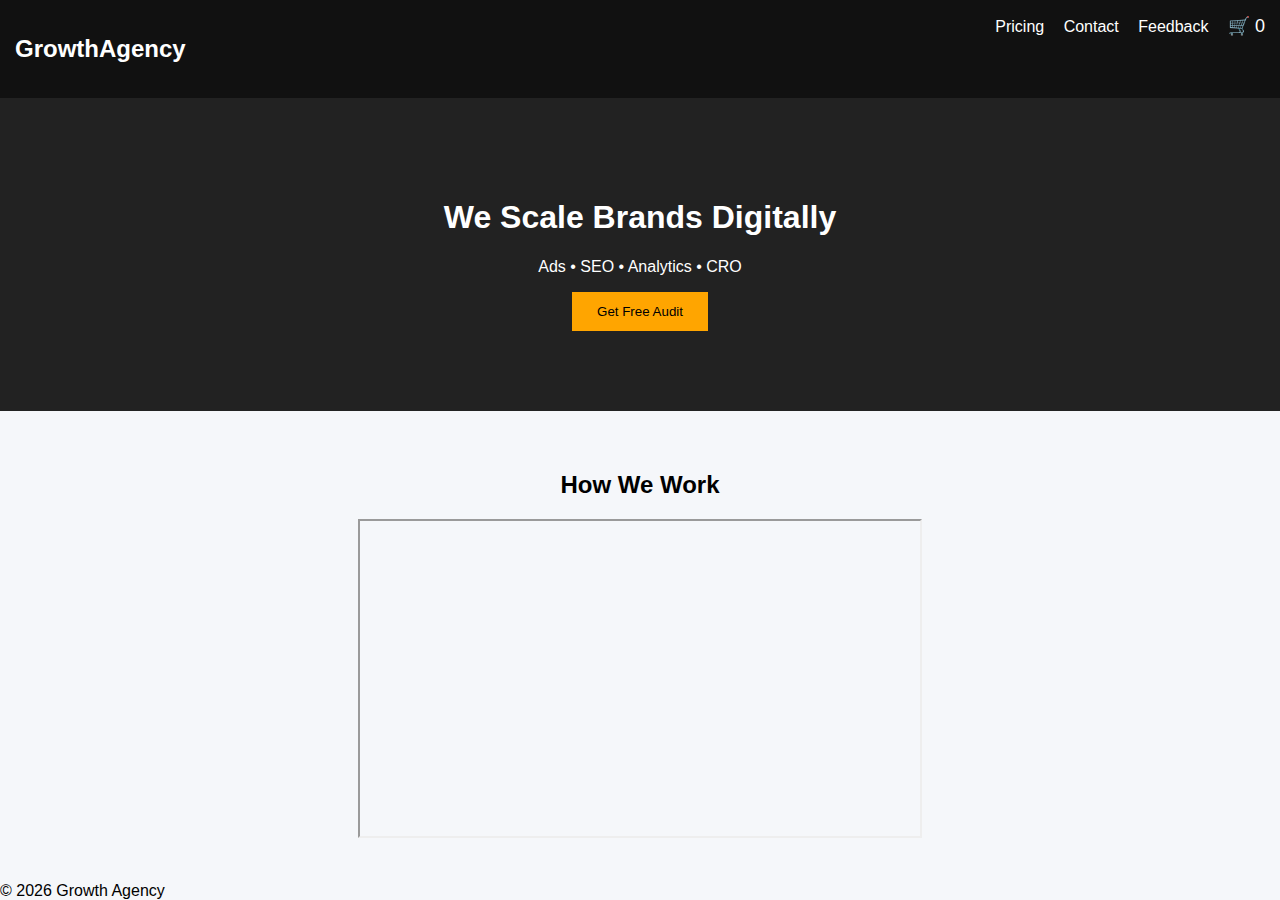
<file: index.html>
<!DOCTYPE html>
<html lang="en">
<head>
  <meta charset="UTF-8">
  <title>Growth Agency</title>
  <meta name="viewport" content="width=device-width, initial-scale=1">

  <!-- GTM HEAD CODE HERE -->

  <link rel="stylesheet" href="css/style.css">
</head>
<body>

<!-- GTM BODY CODE HERE -->

<header class="nav">
  <h2>GrowthAgency</h2>
  <nav>
    <a href="pricing.html">Pricing</a>
    <a href="lead.html">Contact</a>
    <a href="feedback.html">Feedback</a>
    <span class="cart">🛒 <span id="cart-count">0</span></span>
  </nav>
</header>

<section class="hero">
  <h1>We Scale Brands Digitally</h1>
  <p>Ads • SEO • Analytics • CRO</p>
  <button class="cta" data-cta="hero">Get Free Audit</button>
</section>

<section class="video">
  <h2>How We Work</h2>
  <iframe width="560" height="315"
    src="https://www.youtube.com/embed/dQw4w9WgXcQ"
    allowfullscreen></iframe>
</section>

<footer>© 2026 Growth Agency</footer>

<script src="js/main.js"></script>
</body>
</html>
</file>
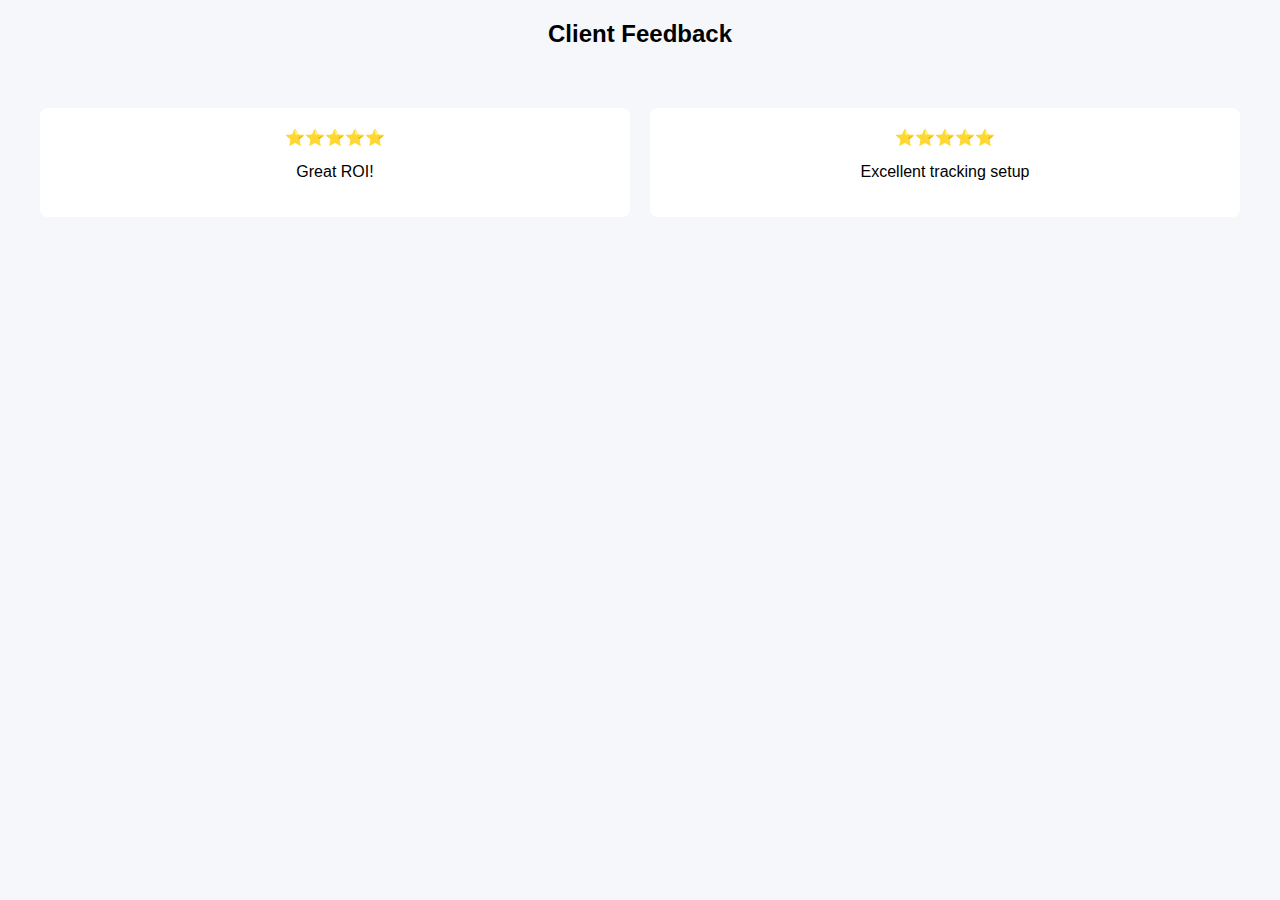
<file: feedback.html>
<!DOCTYPE html>
<html>
<head>
  <title>Feedback</title>
  <link rel="stylesheet" href="css/style.css">
</head>
<body>

<h2 class="center">Client Feedback</h2>

<section class="grid">
  <div class="card">⭐⭐⭐⭐⭐<p>Great ROI!</p></div>
  <div class="card">⭐⭐⭐⭐⭐<p>Excellent tracking setup</p></div>
</section>

</body>
</html>
</file>
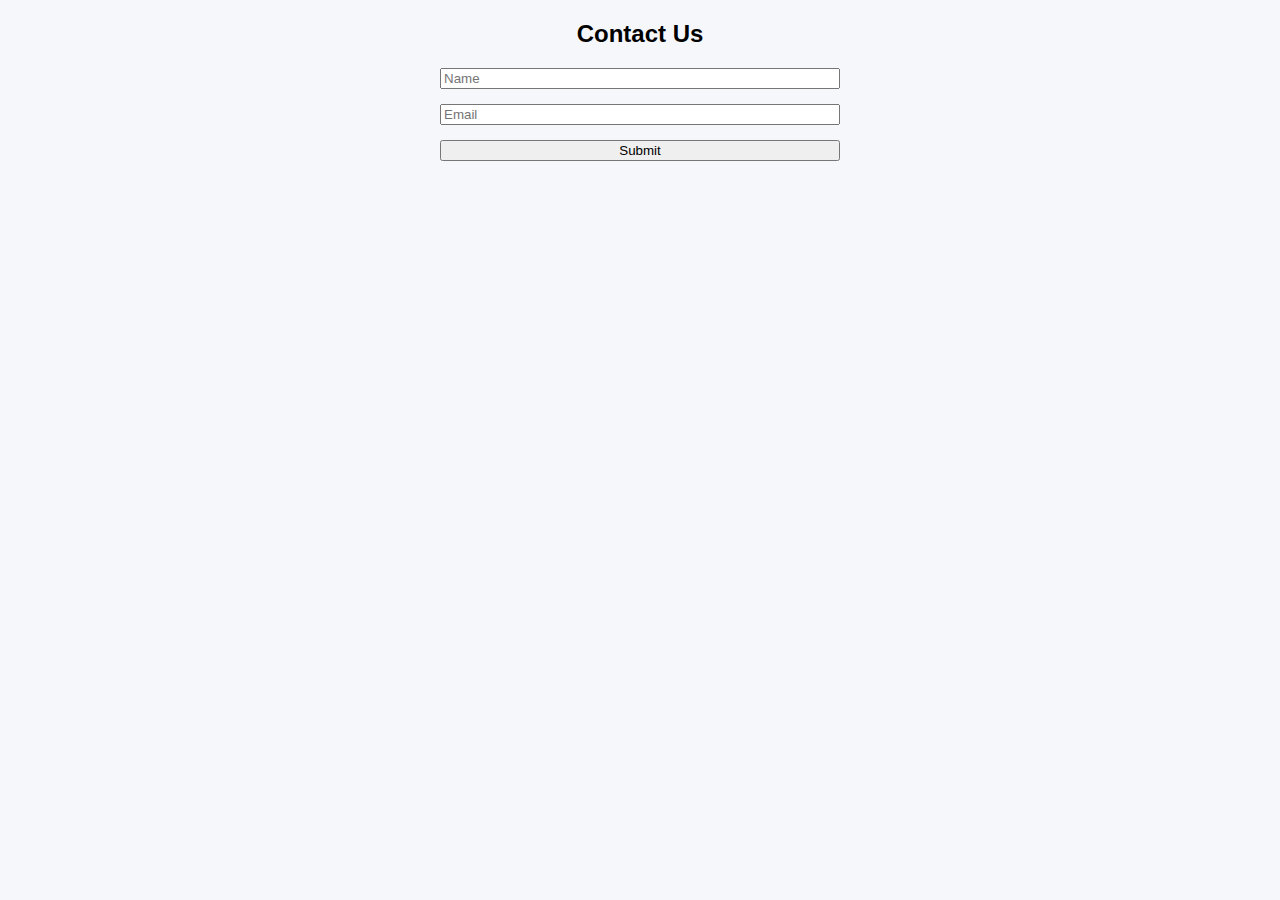
<file: lead.html>
<!DOCTYPE html>
<html>
<head>
  <title>Lead Form</title>
  <link rel="stylesheet" href="css/style.css">
</head>
<body>

<h2 class="center">Contact Us</h2>

<form id="lead-form" class="form">
  <input type="text" required placeholder="Name">
  <input type="email" required placeholder="Email">
  <button type="submit">Submit</button>
</form>

<script src="js/main.js"></script>
</body>
</html>
</file>
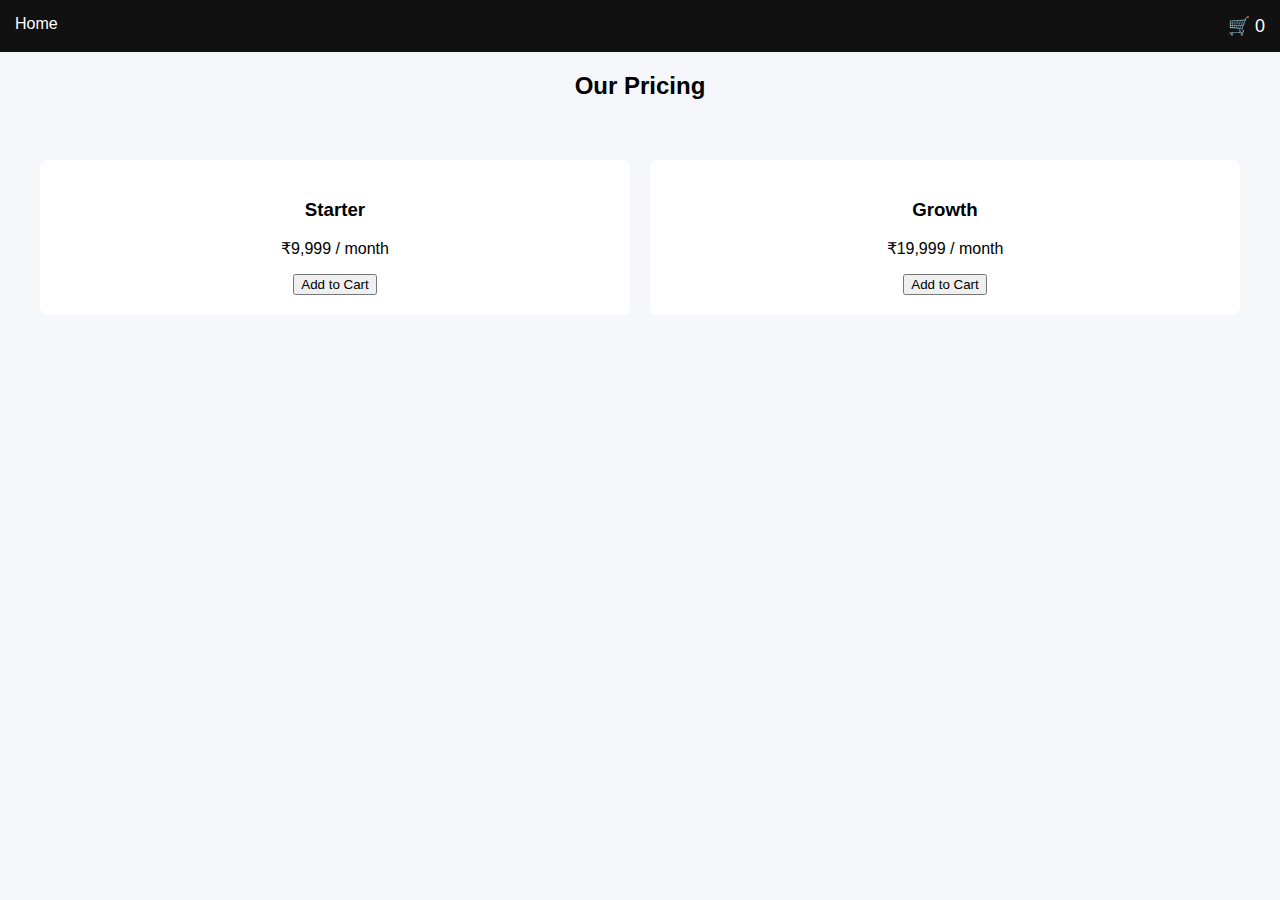
<file: pricing.html>
<!DOCTYPE html>
<html>
<head>
  <title>Pricing</title>
  <link rel="stylesheet" href="css/style.css">
</head>
<body>

<header class="nav">
  <a href="index.html">Home</a>
  <span class="cart">🛒 <span id="cart-count">0</span></span>
</header>

<h2 class="center">Our Pricing</h2>

<section class="grid">
  <div class="card">
    <h3>Starter</h3>
    <p>₹9,999 / month</p>
    <button class="add-cart" data-plan="starter">Add to Cart</button>
  </div>

  <div class="card">
    <h3>Growth</h3>
    <p>₹19,999 / month</p>
    <button class="add-cart" data-plan="growth">Add to Cart</button>
  </div>
</section>

<script src="js/main.js"></script>
</body>
</html>
</file>
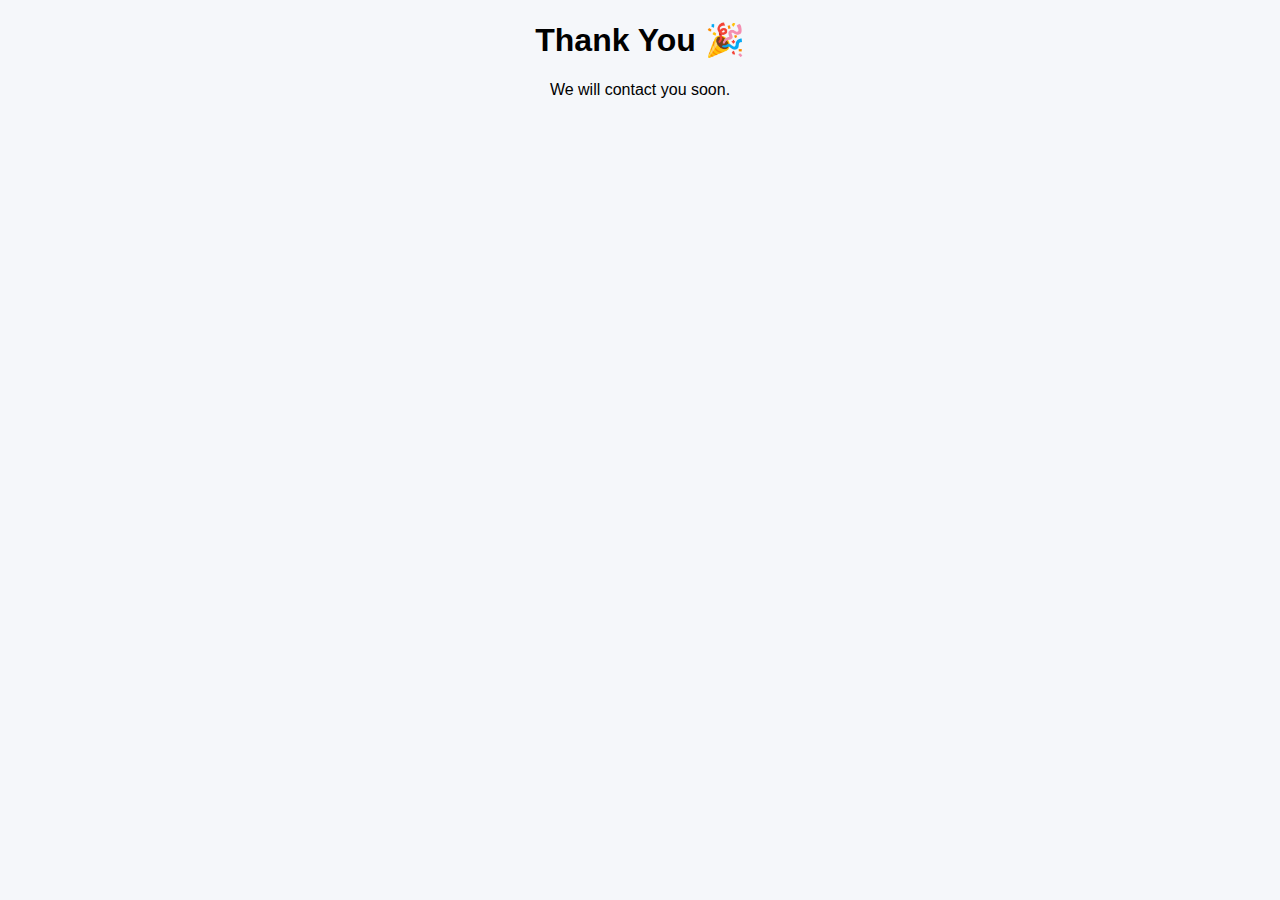
<file: thankyou.html>
<!DOCTYPE html>
<html>
<head>
  <title>Thank You</title>
  <link rel="stylesheet" href="css/style.css">
</head>
<body>

<h1 class="center">Thank You 🎉</h1>
<p class="center">We will contact you soon.</p>

<script>
  window.dataLayer = window.dataLayer || [];
  dataLayer.push({
    event: "lead_success"
  });
</script>

</body>
</html>
</file>
<file: css/style.css>
body { font-family: Arial; margin:0; background:#f5f7fa; }
.nav { padding:15px; background:#111; color:#fff; display:flex; justify-content:space-between; }
.nav a { color:white; margin-right:15px; text-decoration:none; }
.hero { padding:80px; text-align:center; background:#222; color:white; }
.cta { padding:12px 25px; background:orange; border:none; cursor:pointer; }
.grid { display:grid; grid-template-columns:repeat(auto-fit,minmax(220px,1fr)); gap:20px; padding:40px; }
.card { background:white; padding:20px; border-radius:8px; text-align:center; }
.form { max-width:400px; margin:auto; display:flex; flex-direction:column; gap:15px; }
.center { text-align:center; }
.cart { font-size:18px; }
.video { text-align:center; padding:40px; }
</file>
